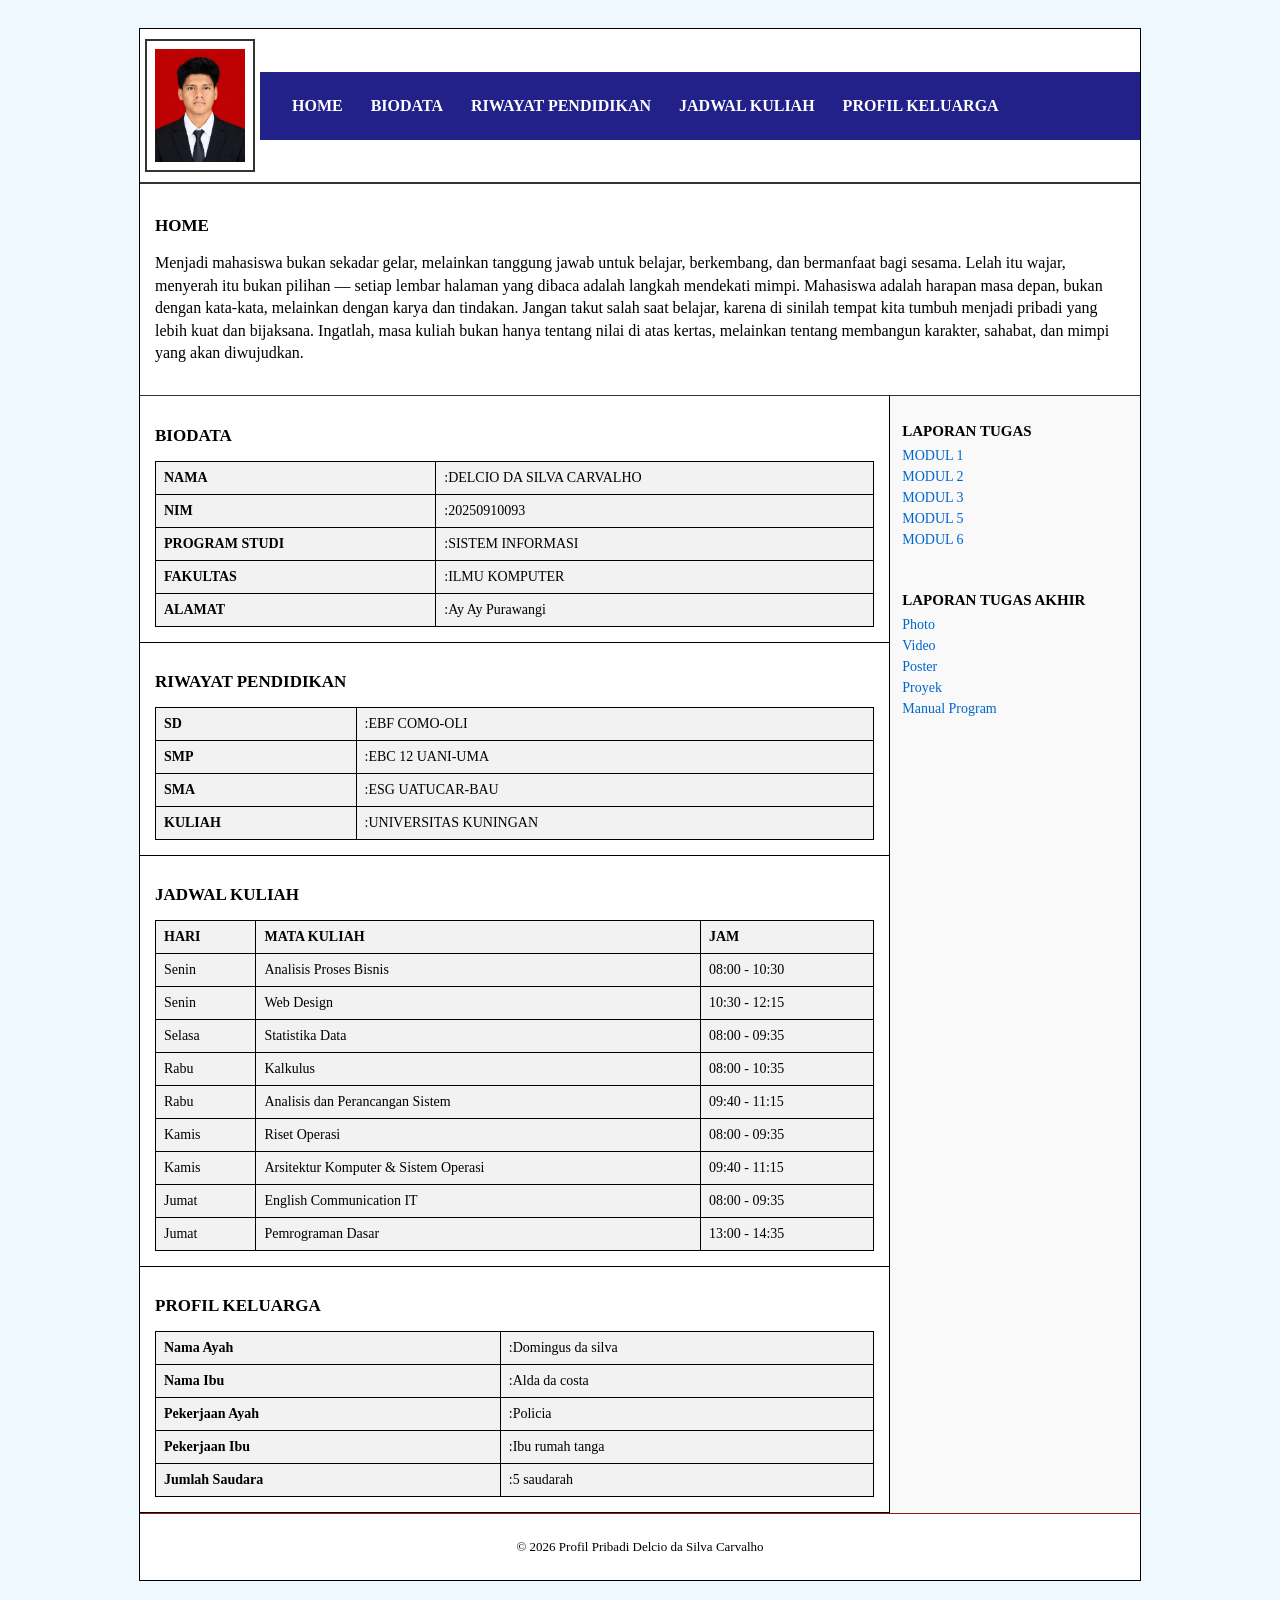
<file: index.html>
<!DOCTYPE html>
<html lang="id">
<head>
    <meta charset="UTF-8">
    <meta name="viewport" content="width=device-width, initial-scale=1.0">
    <title>PROFIL KELUARGA</title>
    <link rel="stylesheet" href="style.css">
</head>
<body>
         <div class="container">
            <!-- MENU NAVIGASI + FOTO -->
             <header class="header">
            <div class="header-foto">
            <img src="foto-profile.png" alt="Foto Delcio da Silva Carvalho">
            </div>
            <nav class="navbar">
                <a href="#home">HOME</a>
                <a href="#biodata">BIODATA</a>
                <a href="#riwayat">RIWAYAT PENDIDIKAN</a>
                <a href="#jadwal">JADWAL KULIAH</a>
                <a href="#keluarga">PROFIL KELUARGA</a>
               </nav>
             </header>
        
             <!-- HOME -->
            <section id="home" class="banner">
            <h3>HOME</h3>
            <p> Menjadi mahasiswa bukan sekadar gelar, melainkan tanggung jawab untuk belajar, 
                berkembang, dan bermanfaat bagi sesama. Lelah itu wajar, menyerah itu bukan pilihan — 
                setiap lembar halaman yang dibaca adalah langkah mendekati mimpi. Mahasiswa adalah harapan masa depan, 
                bukan dengan kata-kata, melainkan dengan karya dan tindakan. Jangan takut salah saat belajar, 
                karena di sinilah tempat kita tumbuh menjadi pribadi yang lebih kuat dan bijaksana. Ingatlah, 
                masa kuliah bukan hanya tentang nilai di atas kertas, melainkan tentang membangun karakter, 
                sahabat, dan mimpi yang akan diwujudkan.</p>
             </section>
        
                    <!-- KONTEN UTAMA -->
                     <main class="main-content">
                     <div class="content-left">
                         <!-- BIODATA -->
                     <section id="biodata" class="box">
                      <h2>BIODATA</h2>
                        <table class="data-table">
                        <tr>
                            <th>NAMA</th>
                            <td>:DELCIO DA SILVA CARVALHO</td>
                        </tr>
                        <tr>
                            <th>NIM</th>
                            <td>:20250910093</td>
                        </tr>
                        <tr>
                            <th>PROGRAM STUDI</th>
                            <td>:SISTEM INFORMASI</td>
                        </tr>
                        <tr>
                            <th>FAKULTAS</th>
                            <td>:ILMU KOMPUTER</td>
                        </tr>
                        <tr>
                            <th>ALAMAT</th>
                            <td>:Ay Ay Purawangi</td>
                         </tr>
                        </table>
                         </section>

                        <!-- RIWAYAT PENDIDIKAN -->
                        <section id="riwayat" class="box">
                      <h2>RIWAYAT PENDIDIKAN</h2>
                        <table class="data-table">
                        <tr>
                            <th>SD</th>
                            <td>:EBF COMO-OLI</td>
                        </tr>
                        <tr>
                            <th>SMP</th>
                            <td>:EBC 12 UANI-UMA</td>
                        </tr>
                        <tr>
                            <th>SMA</th>
                            <td>:ESG UATUCAR-BAU</td>
                        </tr>
                        <tr>
                            <th>KULIAH</th>
                            <td>:UNIVERSITAS KUNINGAN</td>
                         </tr>
                        </table>
                        </section>

                        <!-- JADWAL KULIAH -->
                         <section id="jadwal" class="box">
                         <h2>JADWAL KULIAH</h2>
                         <table class="data-table">
                        <tr>
                            <th>HARI</th>
                            <th>MATA KULIAH</th>
                            <th>JAM</th>
                        </tr>
                        <tr>
                            <td>Senin</td>
                            <td>Analisis Proses Bisnis</td>
                            <td>08:00 - 10:30</td>
                        </tr>
                        <tr>
                            <td>Senin</td>
                            <td>Web Design</td>
                            <td>10:30 - 12:15</td>
                        </tr>
                        <tr>
                            <td>Selasa</td>
                            <td>Statistika Data</td>
                            <td>08:00 - 09:35</td>
                        </tr>
                        <tr>
                            <td>Rabu</td>
                            <td>Kalkulus</td>
                            <td>08:00 - 10:35</td>
                        </tr>
                        <tr>
                            <td>Rabu</td>
                            <td>Analisis dan Perancangan Sistem</td>
                            <td>09:40 - 11:15</td>
                        </tr>
                        <tr>
                            <td>Kamis</td>
                            <td>Riset Operasi</td>
                            <td>08:00 - 09:35</td>
                        </tr>
                        <tr>
                            <td>Kamis</td>
                            <td>Arsitektur Komputer & Sistem Operasi</td>
                            <td>09:40 - 11:15</td>
                        </tr>
                        <tr>
                            <td>Jumat</td>
                            <td>English Communication IT</td>
                            <td>08:00 - 09:35</td>
                        </tr>
                        <tr>
                            <td>Jumat</td>
                            <td>Pemrograman Dasar</td>
                            <td>13:00 - 14:35</td>
                          </tr>
                        </table>
                         </section>

                        <!-- PROFIL KELUARGA -->
                         <section id="keluarga" class="box">
                        <h2>PROFIL KELUARGA</h2>
                        <table class="data-table">
                        <tr>
                            <th>Nama Ayah</th>
                            <td>:Domingus da silva </td>
                        </tr>
                        <tr>
                            <th>Nama Ibu</th>
                            <td>:Alda da costa</td>
                          </tr>
                        <tr>
                            <th>Pekerjaan Ayah</th>
                            <td>:Policia</td>
                        </tr>
                        <tr>
                            <th>Pekerjaan Ibu</th>
                            <td>:Ibu rumah tanga</td>
                        </tr>
                        <tr>
                            <th>Jumlah Saudara</th>
                            <td>:5 saudarah</td>
                          </tr>
                         </table>
                         </section>
                         </div>

                     <!-- SIDEBAR KANAN -->
                     <div class="sidebar">
                     <div class="side-box">
                     <h3>LAPORAN TUGAS</h3>
                     <p><a href="#">MODUL 1</a></p>
                     <p><a href="#">MODUL 2</a></p>
                     <p><a href="#">MODUL 3</a></p>
                    <p><a href="#">MODUL 5</a></p>
                    <p><a href="#">MODUL 6</a></p>
                     </div>

                    <div class="side-box">
                    <h3>LAPORAN TUGAS AKHIR</h3>
                    <p><a href="foto-profile.png">Photo</a></p>
                    <p><a href="#">Video</a></p>
                    <p><a href="#">Poster</a></p>
                    <p><a href="#">Proyek</a></p>
                    <p><a href="#">Manual Program</a></p>
                     </div>
                     </div>
                     </main>

            <!-- FOOTER -->
        <footer class="footer">
            <p>&copy; 2026 Profil Pribadi Delcio da Silva Carvalho</p>
        </footer>
    </div>
</body>
</html>
</file>
<file: style.css>
body{
    background-color: aliceblue;
    padding: 20px;
}
.container{
    max-width: 1000px;
    margin:0 auto;
    border: 1px solid black;
    background-color: #fff;

}

.header{
    display: flex;
    align-items: center;
    border-bottom: 2px solid #333;

}

.header-foto {
    padding: 8px;
    border: 2px solid #333;
    margin: 10px 5px;
    background-color: #fff;
}
.header-foto img{
    width:90px;
    height: 100;
    object-fit: cover;
    display:block;

}

.navbar{
        flex: 2;
        padding:15px 20px;
        background-color:#212189;     
}
.navbar a{
    color:white;
    font-weight: bold;
    text-decoration: none;
    padding:10px 12px;
    display:inline-block;
}

.navbar a:hover{
    background-color: #3b11a4;
    text-decoration: underline;
}
.banner{
    border-bottom: 1px solid #333;
    padding: 15px;
}

.banner h3{
    margin-bottom: 10px;
    font-size: 17px;

}
.banner p{
    font-size: 16px;
    line-height: 1.4;
    color: black;
}
.main-content{
   display:flex;
}

.content-left{
    flex:3;
    border-right:1px solid black;
   
}
.box{
    padding: 15px;
    border-bottom:1px solid black;
}

.box h2{
    font-size: 17px;
    margin-bottom:10px;
    border-bottom:1px;
    padding-bottom:5px;
}
.data-table{
  width:100%;
  border-collapse: collapse;
  margin-top:5px;
}

.data-table th{
   border: 1px solid black;
   padding:8px;
   text-align:left;
   font-size:14px;
    background-color: #f2f2f2;
}

.data-table td{
    border: 1px solid black;
   padding:8px;
   text-align:left;
   font-size:14px;
    background-color: #f2f2f2;
}

.sidebar{
    flex: 1;
    background-color: #f9f9f9;

}

.side-box{
    padding: 12px;
    border-bottom: 8px;

}
.side-box h3{
    font-size:15px;
    margin-bottom:8px;
}

.side-box p{
    margin: 5px 0;
    font-size:14px;
}
.side-box a{
    color:#0066cc;
    text-decoration:none;
}
.side-box a:hover{
    text-decoration:underline;
    
}
.footer{
    text-align:center;
    padding:12px;
    border-top: 1px solid #8b1e1e;
    font-size:13px;
    color:black;

}
</file>
<file: PROFILE/style.css>
body{
    background-color: aliceblue;
    padding: 20px;
}
.container{
    max-width: 1000px;
    margin:0 auto;
    border: 1px solid black;
    background-color: #fff;

}

.header{
    display: flex;
    align-items: center;
    border-bottom: 2px solid #333;

}

.header-foto {
    padding: 8px;
    border: 2px solid #333;
    margin: 10px 5px;
    background-color: #fff;
}
.header-foto img{
    width:90px;
    height: 100;
    object-fit: cover;
    display:block;

}

.navbar{
        flex: 2;
        padding:15px 20px;
        background-color:#212189;     
}
.navbar a{
    color:white;
    font-weight: bold;
    text-decoration: none;
    padding:10px 12px;
    display:inline-block;
}

.navbar a:hover{
    background-color: #3b11a4;
    text-decoration: underline;
}
.banner{
    border-bottom: 1px solid #333;
    padding: 15px;
}

.banner h3{
    margin-bottom: 10px;
    font-size: 17px;

}
.banner p{
    font-size: 16px;
    line-height: 1.4;
    color: black;
}
.main-content{
   display:flex;
}

.content-left{
    flex:3;
    border-right:1px solid black;
   
}
.box{
    padding: 15px;
    border-bottom:1px solid black;
}

.box h2{
    font-size: 17px;
    margin-bottom:10px;
    border-bottom:1px;
    padding-bottom:5px;
}
.data-table{
  width:100%;
  border-collapse: collapse;
  margin-top:5px;
}

.data-table th{
   border: 1px solid black;
   padding:8px;
   text-align:left;
   font-size:14px;
    background-color: #f2f2f2;
}

.data-table td{
    border: 1px solid black;
   padding:8px;
   text-align:left;
   font-size:14px;
    background-color: #f2f2f2;
}

.sidebar{
    flex: 1;
    background-color: #f9f9f9;

}

.side-box{
    padding: 12px;
    border-bottom: 8px;

}
.side-box h3{
    font-size:15px;
    margin-bottom:8px;
}

.side-box p{
    margin: 5px 0;
    font-size:14px;
}
.side-box a{
    color:#0066cc;
    text-decoration:none;
}
.side-box a:hover{
    text-decoration:underline;
    
}
.footer{
    text-align:center;
    padding:12px;
    border-top: 1px solid #8b1e1e;
    font-size:13px;
    color:black;

}
</file>
